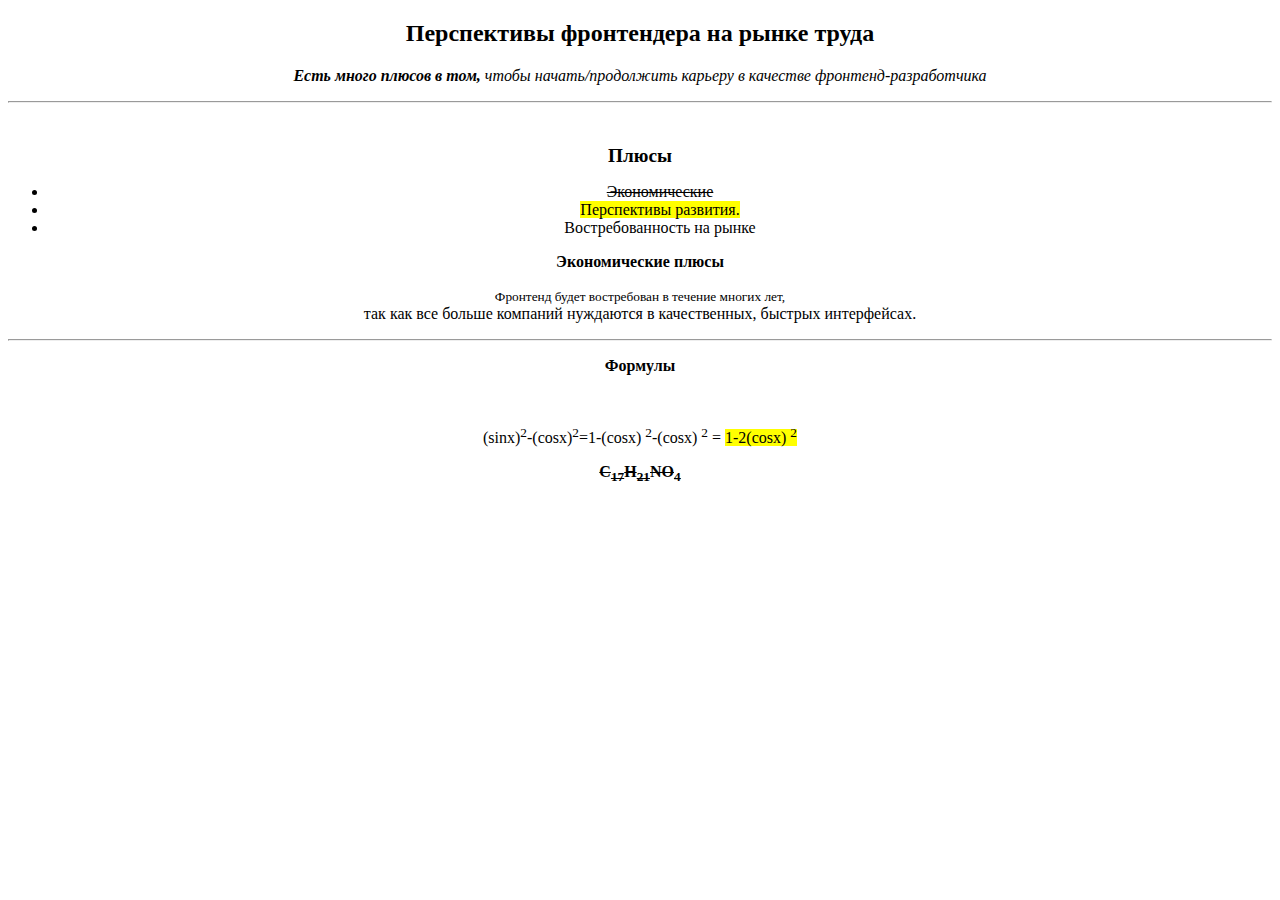
<file: independentWork-14/TextComponent.html>
<!DOCTYPE html>
<html lang="en">
  <head>
    <meta charset="UTF-8" />
    <meta http-equiv="X-UA-Compatible" content="IE=edge" />

    <meta name="viewport" content="width=device-width, initial-scale=1.0" />
    <title>Document</title>
    <style>
  *{
text-align: center;
  }
  .f1{
      font-weight: bold;
  }
  em{
    font-weight: 600;
  }
    </style>
  </head>
  <body>
   <h2>Перспективы фронтендера на рынке труда</h2>

    <p><em >
        Есть много плюсов в том,</em> <i>чтобы начать/продолжить карьеру в качестве
            фронтенд-разработчика</i>
    
     
    </p>
<hr>
<br>
    <p class="f1"><big>Плюсы</big></p>
<ul>
   <li> <strike>Экономические</strike></li> 
    <li> <mark>Перспективы развития.</mark></li>
    <li>Востребованность на рынке</li>
</ul>
    <p class="f1">Экономические плюсы</p>
    <p>
      <small>Фронтенд будет востребован в течение многих лет,<br></small> 
      так как все больше
      компаний нуждаются в качественных, быстрых интерфейсах. 
      
    </p>
    <hr>
    <p class="f1">Формулы</p>
    <br>
    <p>(sinх)<sup>2</sup>-(cosх)<sup>2</sup>=1-(cosх) <sup>2</sup>-(cosх) <sup>2</sup> = <mark>1-2(cosх) <sup>2</sup></mark></p>
    <p class="f1"> <strike>C<sub>17</sub>H<sub>21</sub>NO<sub>4</sub></strike></p>
  </body>
</html>
</file>
